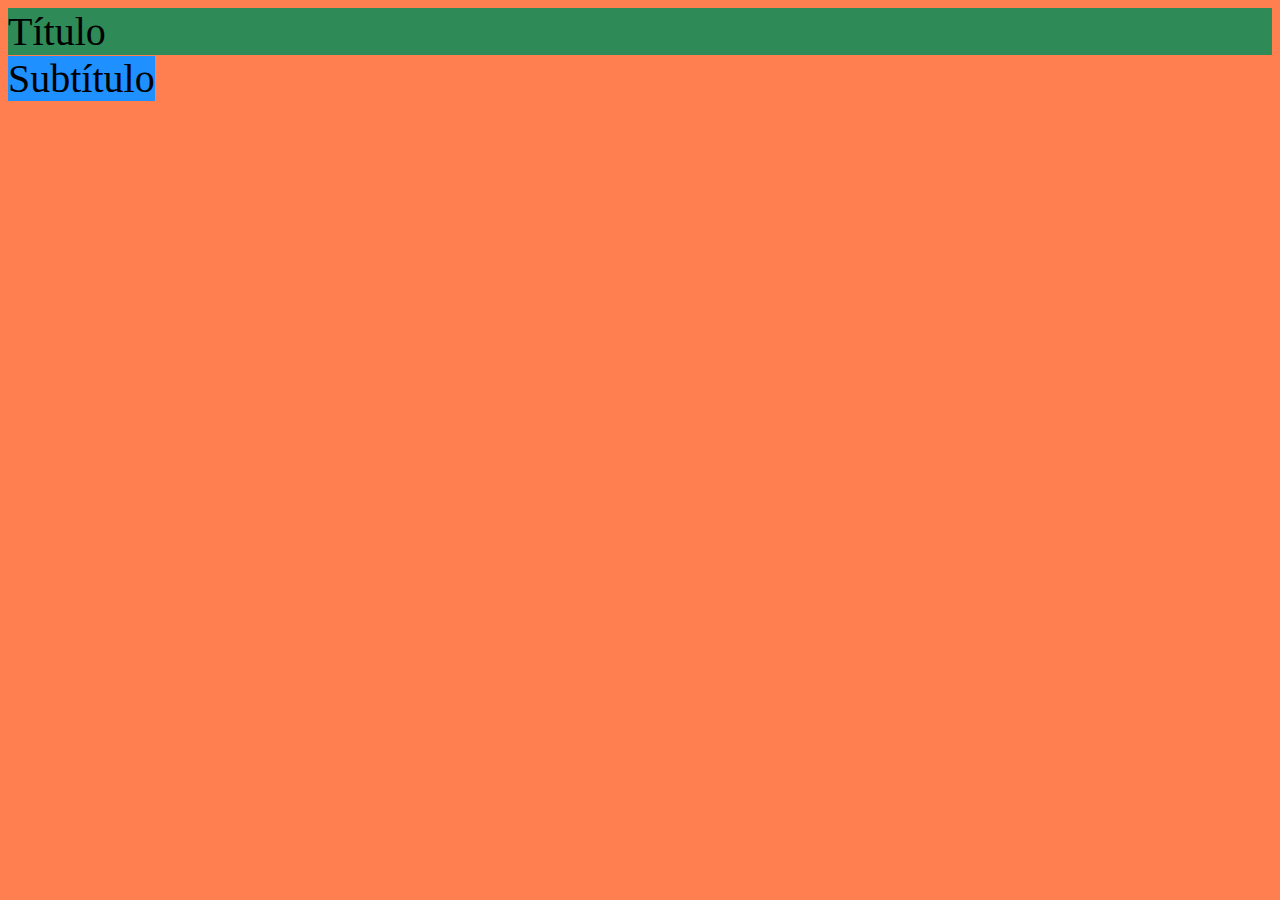
<file: css/css/alturaLargura.html>
<!DOCTYPE html>
<html>

<head>
    <meta charset="UTF-8">
    <title>Altura e Largura</title>
    <style>
        body {
            font-size: 40px;
            background-color: coral;
        }

        div {
            background-color: seagreen;
        }

        span {
            background-color: dodgerblue;
        }
    </style>
</head>

<body>
    <div>Título</div>
    <span>Subtítulo</span>
</body>

</html>
</file>
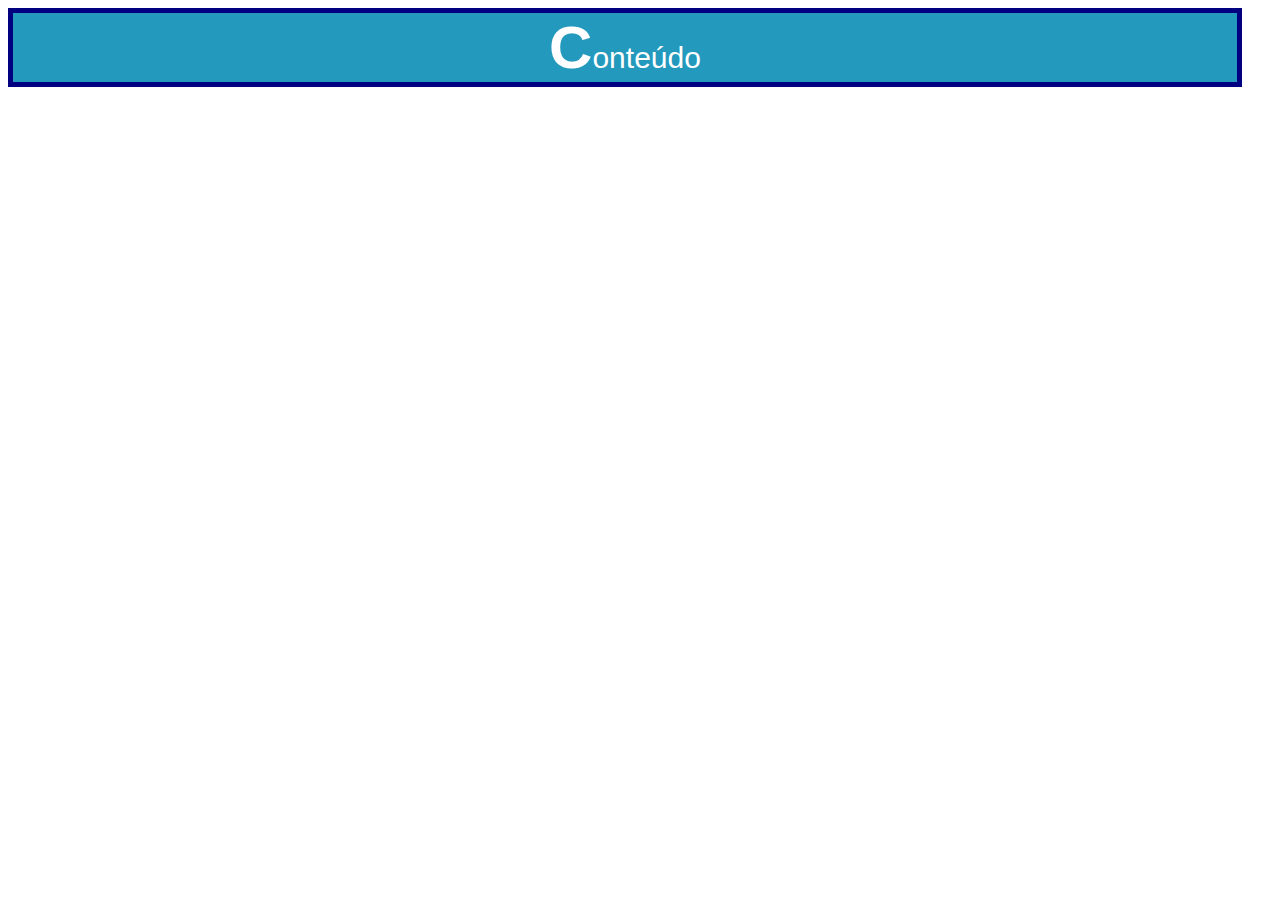
<file: css/css/anatomia.html>
<!DOCTYPE html>
<html>

<head>
    <meta charset="UTF-8">
    <title>Anatomia CSS</title>
    <style>
        .selector{
            color: #fff;
            font-size: 30px;
            text-align: center;
            /*multiplos valores*/
            border: solid 5px navy; /* shorthand property*/
            font-family: Helvetica, sans-serif;
            /*funções*/
            width: calc(100% - 40px);
            background-color: rgb(34, 153, 189);
        }

        /*usando uma pseudo-classe*/
        .selector:hover{
            background-color:Orangered;
            
        }

        /*Usando um pseudo-elemento*/
        .selector::first-letter{
            font-size: 60px;
            font-weight: bold;
        }

    </style>
</head>

<body>
    <div class="selector">Conteúdo</div>
</body>

</html>
</file>
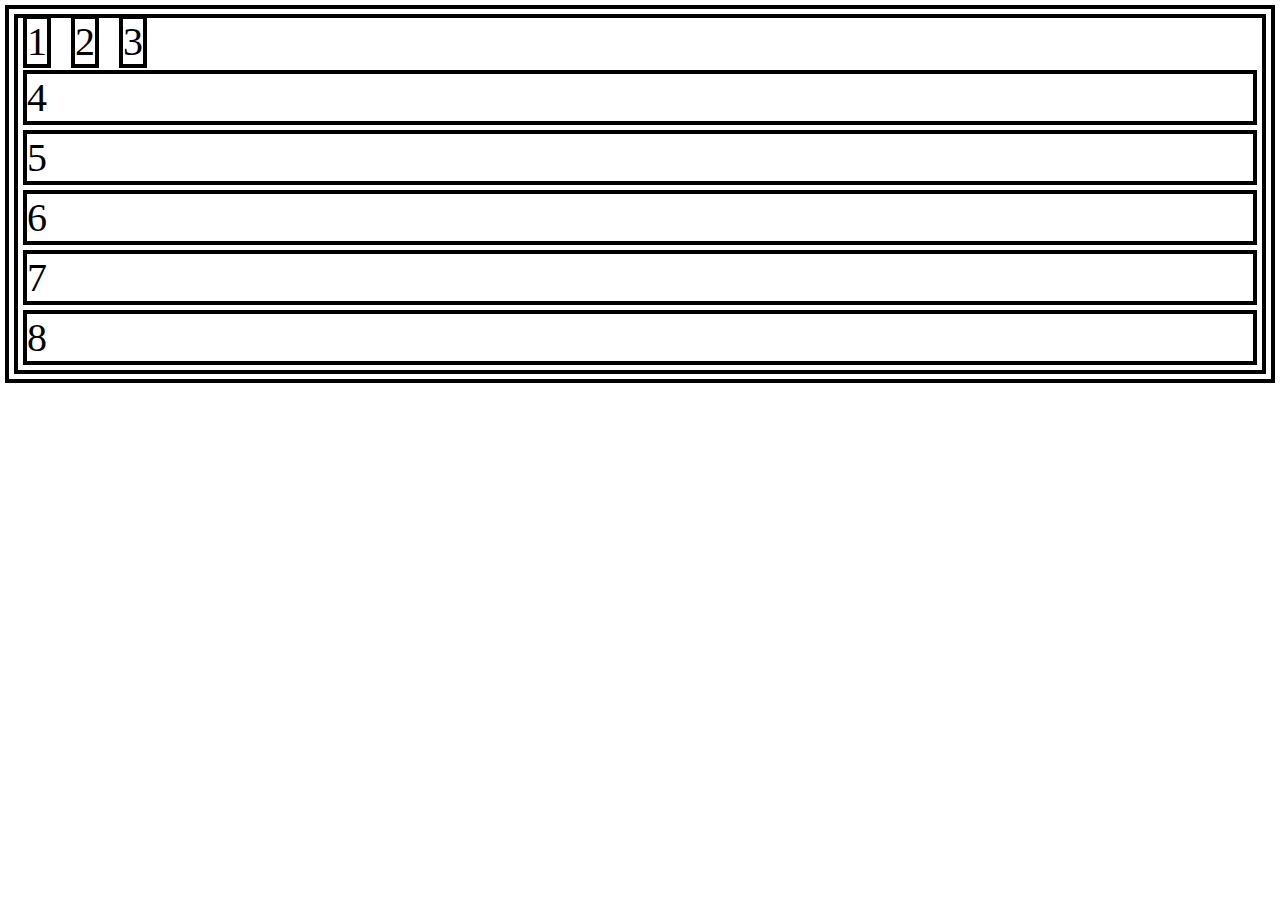
<file: css/css/classeTag.html>
<!DOCTYPE html>
<html>

<head>
    <meta charset="UTF-8">
    <title>Tag Class</title>
    <link rel="stylesheet" href="css/tag.css">
</head>

<body class='tag'>
    <div class='tag'>
        <span class='tag'>1</span>
        <span class='tag'>2</span>
        <span class='tag'>3</span>
        <p class='tag'>4</p>
        <div class='tag'>5</div>
        <ul class='tag'>6</ul>
        <ol class='tag'>7</ol>
        <form class='tag'>8</form>
    </div>
    <script src="js/tag.js"></script>
</body>

</html>
</file>
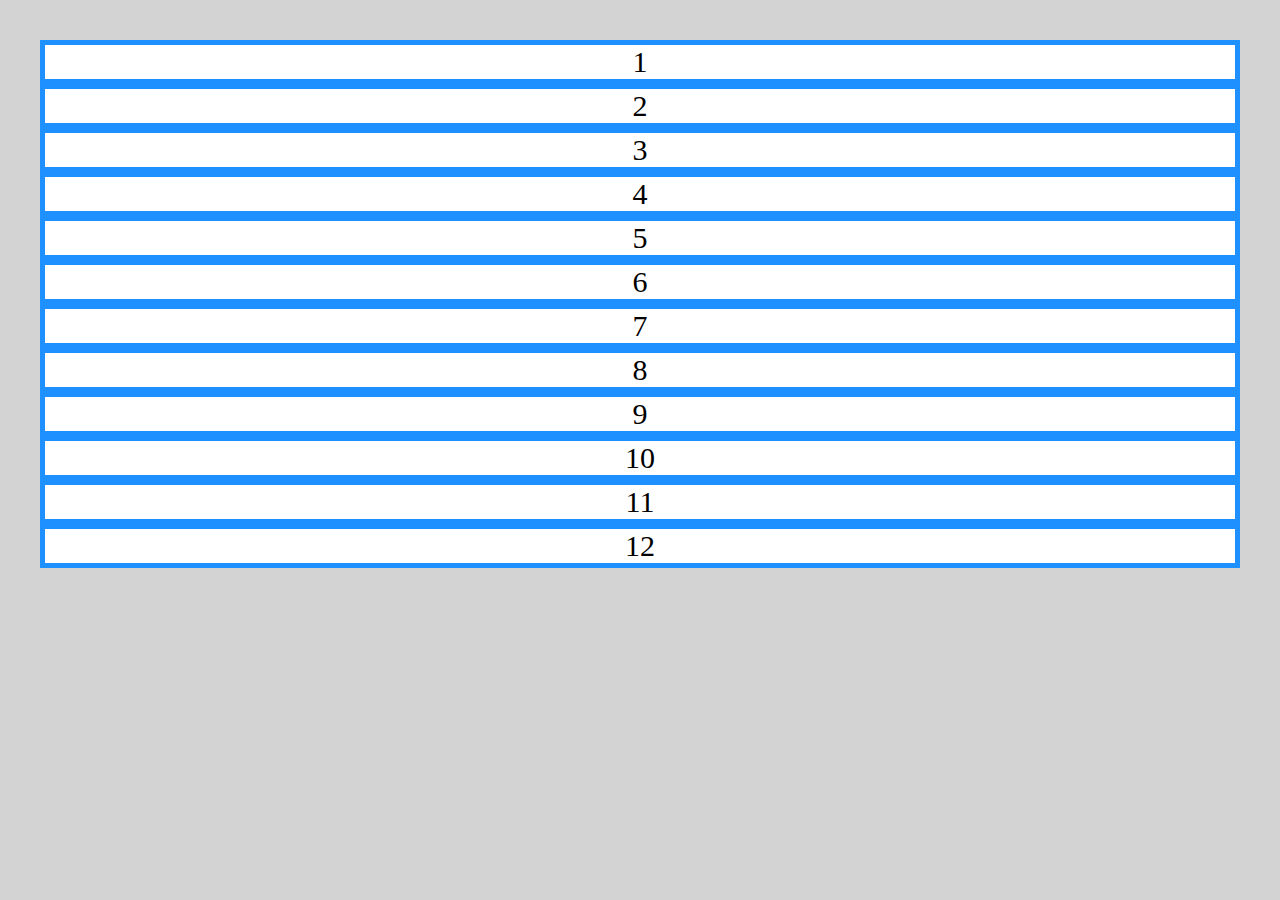
<file: css/css/cssgrid1.html>
<!DOCTYPE html>
<html>

<head>
    <meta charset="UTF-8">
    <title>CSS Grid #01</title>
    <style>
        /* https://caniuse.com/#feat=css-grid */
        
        html,
        body {
            margin: 20px;
            height: calc(100% - 40px);
            background-color: lightgray;
        }
        
        div {
            display: flex;
            align-items: center;
            justify-content: center;
            font-size: 30px;
            border: solid 5px dodgerblue;
            background: #fff;
        }
    </style>
</head>

<body>
    <div class="d1">1</div>
    <div class="d2">2</div>
    <div class="d3">3</div>
    <div class="d4">4</div>
    <div class="d5">5</div>
    <div class="d6">6</div>
    <div class="d7">7</div>
    <div class="d8">8</div>
    <div class="d9">9</div>
    <div class="d10">10</div>
    <div class="d11">11</div>
    <div class="d12">12</div>
</body>

</html>
</file>
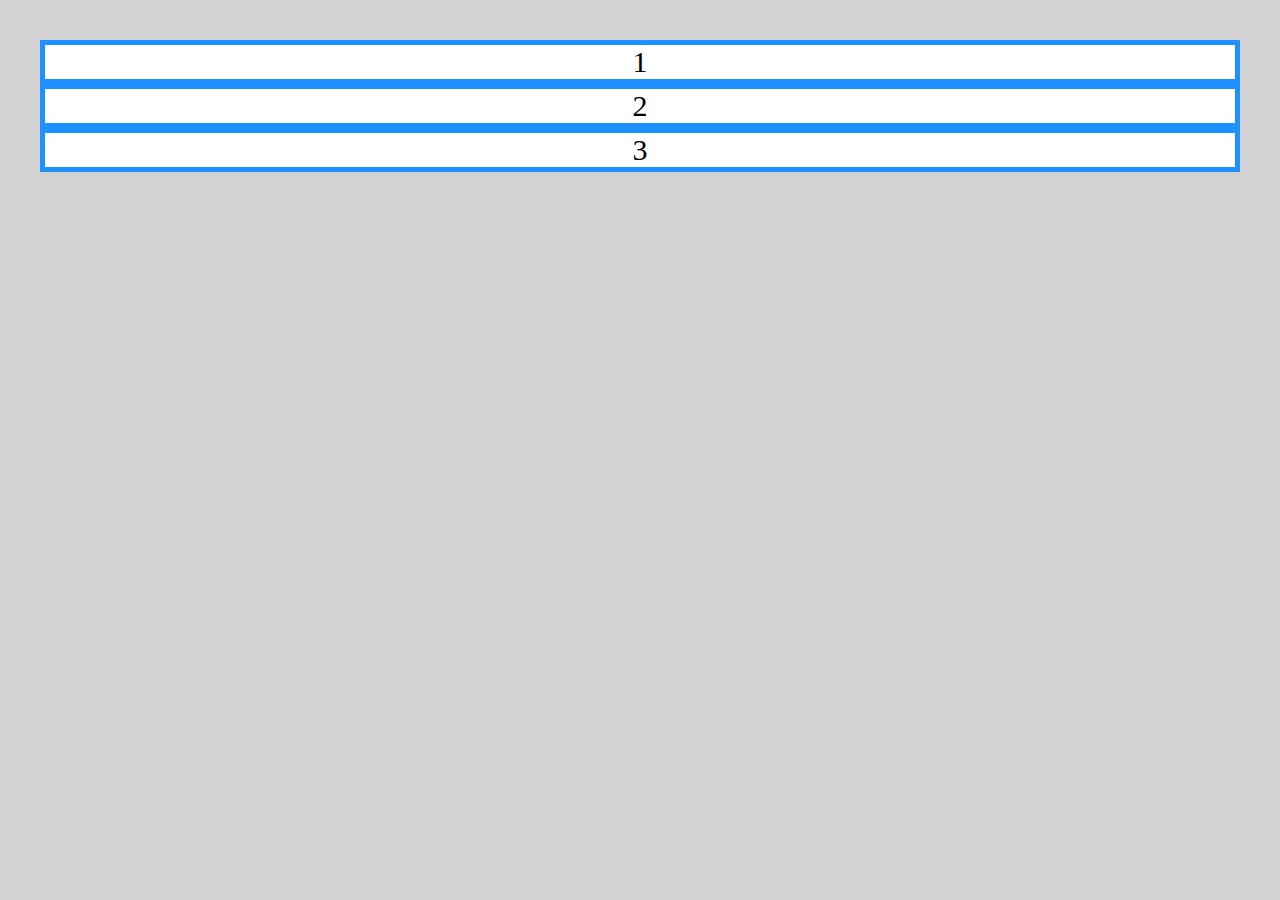
<file: css/css/cssgrid2.html>
<!DOCTYPE html>
<html>

<head>
    <meta charset="UTF-8">
    <title>CSS Grid #02</title>
    <style>
        html,
        body {
            margin: 20px;
            height: calc(100% - 40px);
            background-color: lightgray;
        }
        
        div {
            display: flex;
            align-items: center;
            justify-content: center;
            font-size: 30px;
            border: solid 5px dodgerblue;
            background: #fff;
        }
    </style>
</head>

<body>
    <div class="d1">1</div>
    <div class="d2">2</div>
    <div class="d3">3</div>
</body>

</html>
</file>
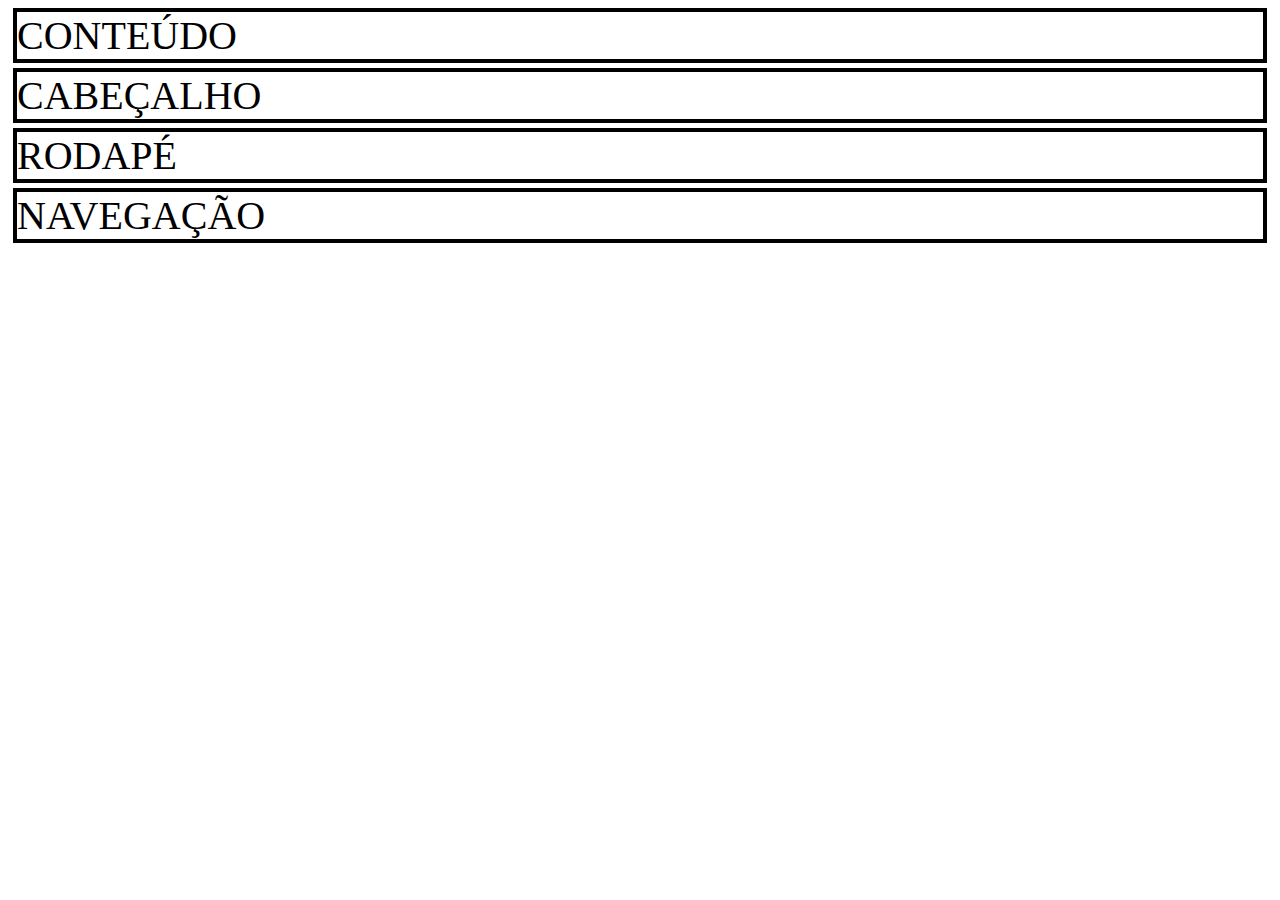
<file: css/css/cssgrid3.html>
<!DOCTYPE html>
<html>

<head>
    <meta charset="UTF-8">
    <title>CSS Grid #03</title>
    <link rel="stylesheet" href="css/tag.css">
    <style>
        /* ... */
    </style>
</head>

<body>
    <main class="tag">CONTEÚDO</main>
    <header class="tag">CABEÇALHO</header>
    <footer class="tag">RODAPÉ</footer>
    <nav class="tag">NAVEGAÇÃO</nav>

    <script src="js/tag.js"></script>
</body>

</html>
</file>
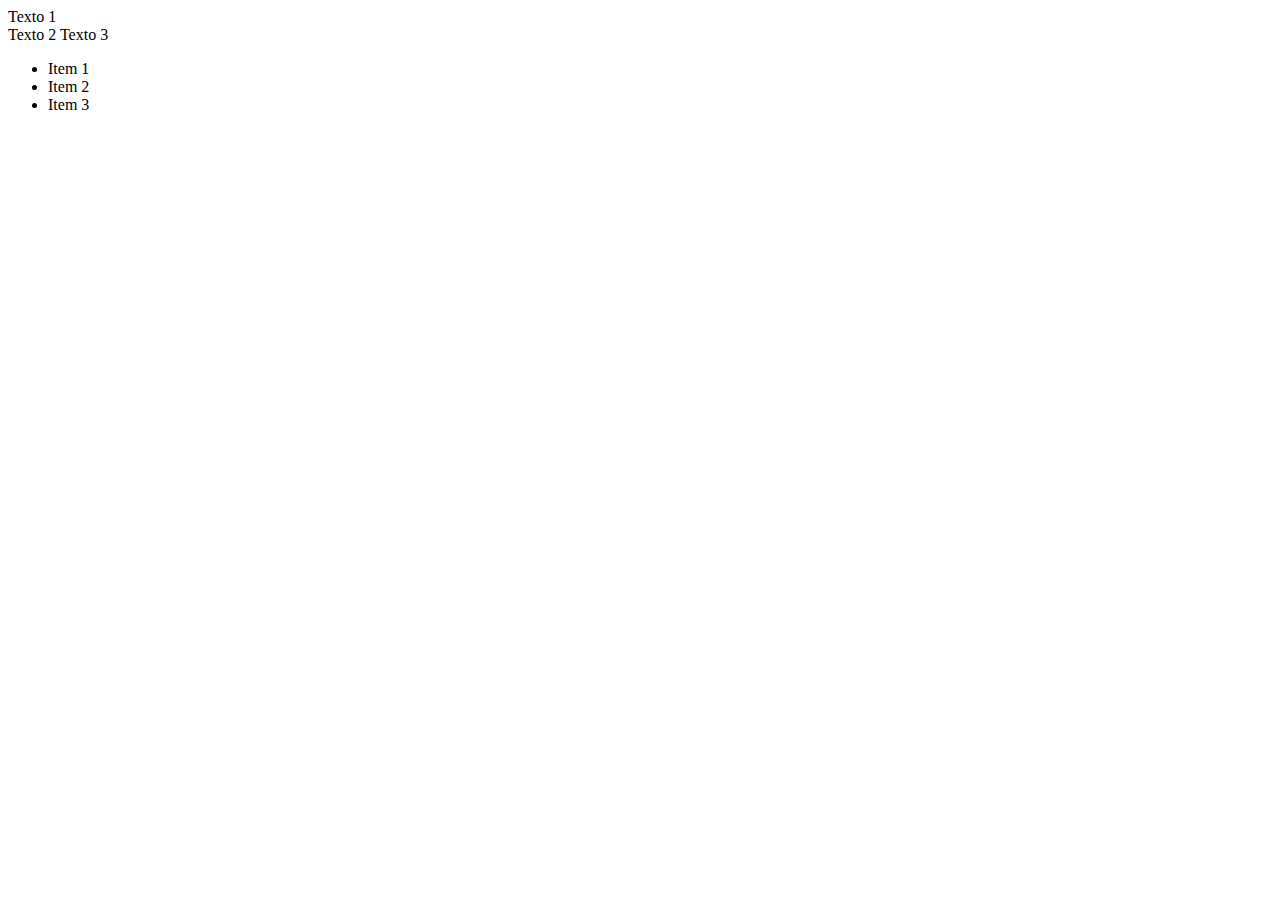
<file: css/css/display.html>
<!DOCTYPE html>
<html>

<head>
    <meta charset="UTF-8">
    <title>Display</title>
    <style>
        /* ... */
    </style>
</head>

<body>
    <div>Texto 1</div>
    <span>Texto 2</span>
    <span>Texto 3</span>
    <ul>
        <li>Item 1</li>
        <li>Item 2</li>
        <li>Item 3</li>
    </ul>
</body>

</html>
</file>
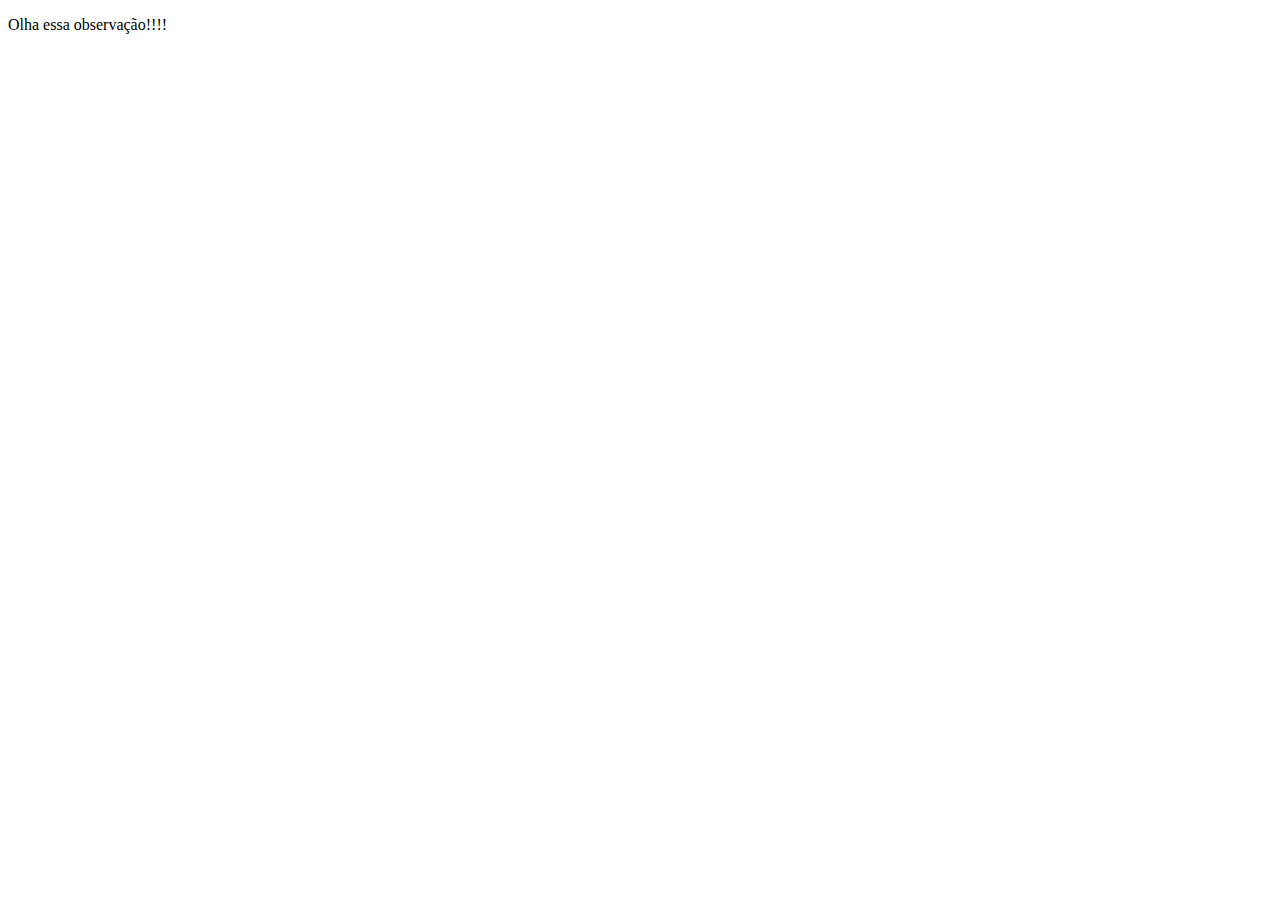
<file: css/css/especificidade1.html>
<!DOCTYPE html>
<html>

<head>
    <meta charset="UTF-8">
    <title>Especificidade CSS</title>
    <style>
        /* https://developer.mozilla.org/pt-BR/docs/Web/CSS/Specificity */
    </style>
</head>

<body>
    <p class='observacao'>Olha essa observação!!!!</p>
</body>

</html>
</file>
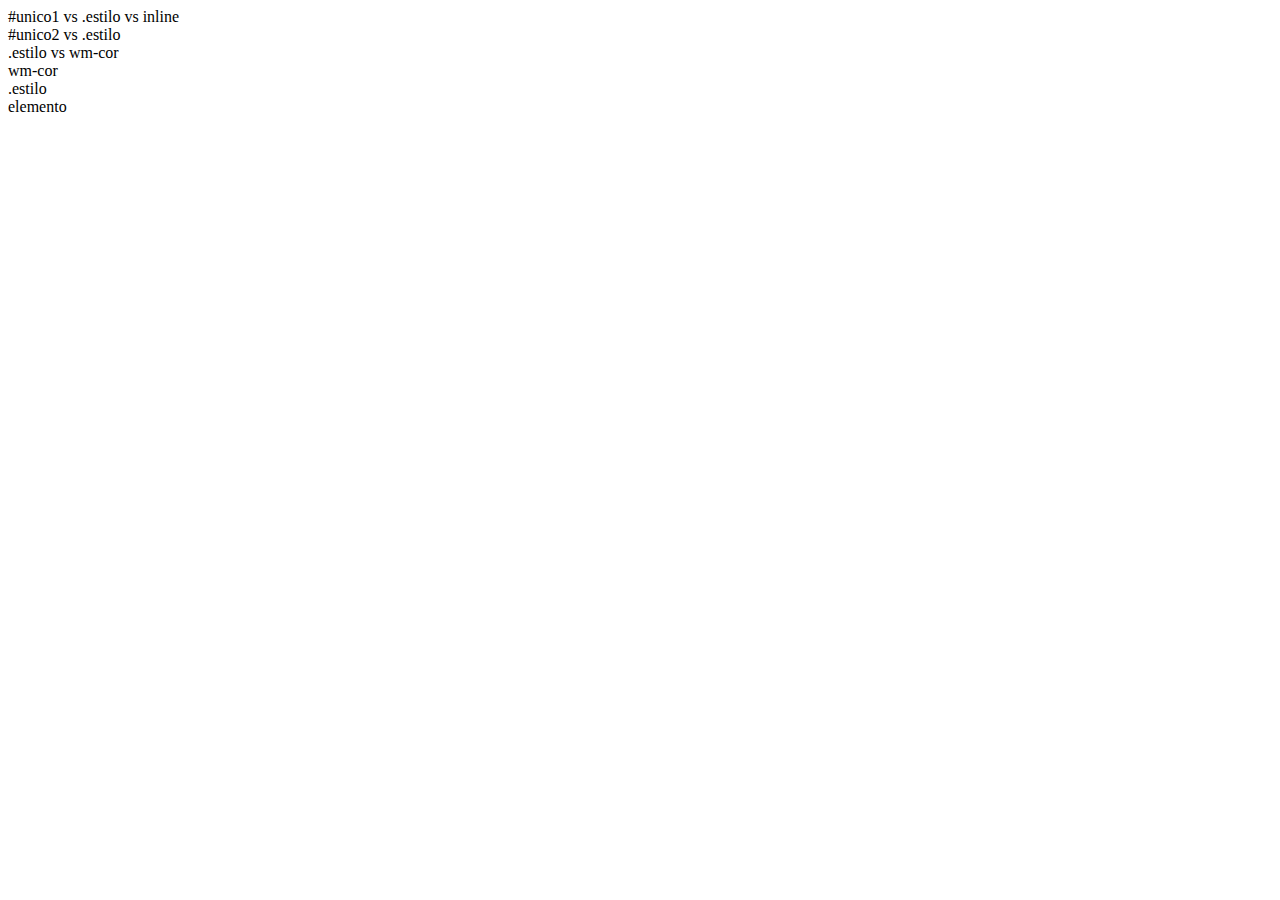
<file: css/css/especificidade2.html>
<!DOCTYPE html>
<html>

<head>
    <meta charset="UTF-8">
    <title>Especificidade CSS</title>
    <style>
        /* https://specificity.keegan.st/ */
    </style>
</head>

<body>
    <div id="unico1" class="estilo">
        #unico1 vs .estilo vs inline
    </div>
    <div id="unico2" class="estilo">#unico2 vs .estilo</div>
    <div class="estilo" wm-cor>.estilo vs wm-cor</div>
    <div wm-cor>wm-cor</div>
    <div class="estilo">.estilo</div>
    <div>elemento</div>
</body>

</html>
</file>
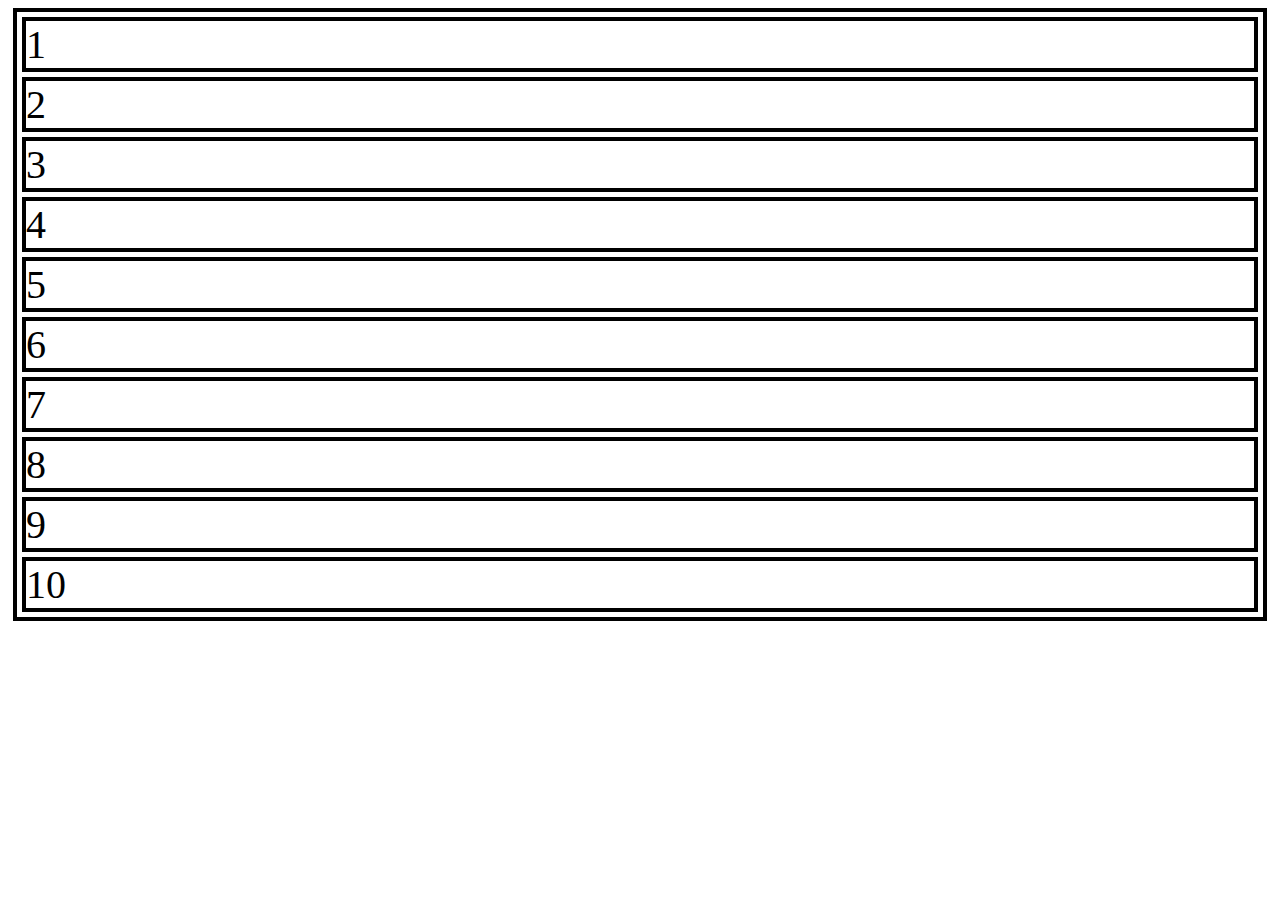
<file: css/css/flexbox1.html>
<!DOCTYPE html>
<html>

<head>
    <meta charset="UTF-8">
    <title>Flexbox #01</title>
    <link rel="stylesheet" href="css/tag.css">
    <style>
        /* ... */
    </style>
</head>

<body>
    <div class="flex-container tag nolabel">
        <div class="tag nolabel">1</div>
        <div class="tag nolabel">2</div>
        <div class="tag nolabel big">3</div>
        <div class="tag nolabel">4</div>
        <div class="tag nolabel">5</div>
        <div class="tag nolabel">6</div>
        <div class="tag nolabel">7</div>
        <div class="tag nolabel">8</div>
        <div class="tag nolabel">9</div>
        <div class="tag nolabel">10</div>
    </div>
    <script src="js/tag.js"></script>
</body>

</html>
</file>
<file: css/css/css/tag.css>
body{
    font-size: 40px;
}

ul, ol{
    padding: 0;
}

li {
    margin-left: 60px;
}

.tag{
    border: solid 4px;
    margin: 5px;
}
</file>
